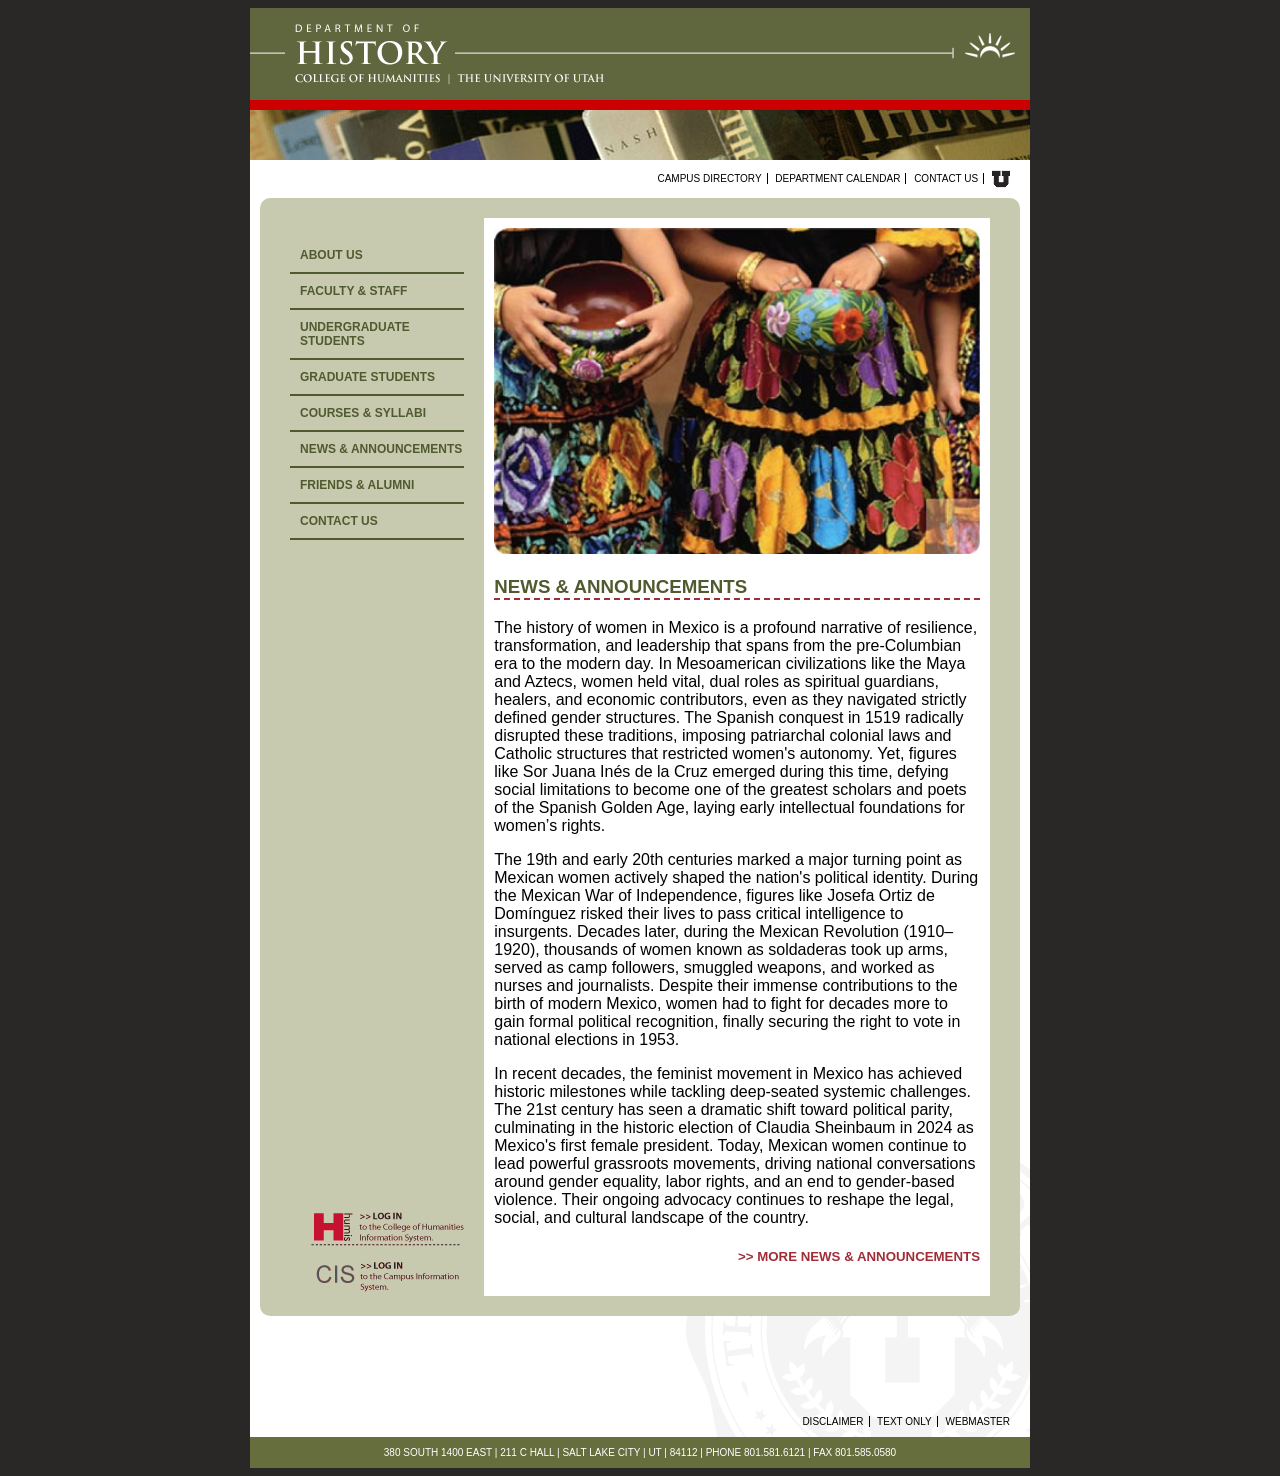
<file: index.html>
<!DOCTYPE html>
<html lang="en">
<head>
    <meta charset="UTF-8">
    <title>HUMIS Homepage</title>
    <link rel="stylesheet" href="main.css">
</head>
<body>
<div class="container">

    <header>
        <img src="images/historyHome.gif" alt="U of U History Department">
        <img src="images/histHomepic.jpg" alt="Shelf of Books">
    </header>

    <section class="middle">
        <nav>
            <a href="#">Campus Directory</a>
            <a href="#">Department Calendar</a>
            <a href="contact-us.html">Contact Us</a>

            <a href="#">
                <img src="images/u_small.gif" alt="U of U logo">
            </a>
        </nav>

        <nav class="drop-down-menu">
            <label for="DropDown">
                <select name="DropDown" id="DropDown">
                    <option value="about-us.html">About Us</option>
                    <option value="#">Faculty &amp; Staff</option>
                    <option value="#">Undergraduate Students</option>
                    <option value="#">Graduate Students</option>
                    <option value="courses-syllabi.html">Courses &amp; Syllabi</option>
                    <option value="news-announcements.html">News &amp; Announcements</option>
                    <option value="friends-alumni.html">Friends &amp; Alumni</option>
                    <option value="contact-us.html">Contact Us</option>
                </select>
            </label>
        </nav>

        <div class="green-box">
            <aside class="left-side">
                <nav class="left-nav">
                    <a href="about-us.html">About Us</a>
                    <a href="#">Faculty &amp; Staff</a>
                    <a href="#">Undergraduate Students</a>
                    <a href="#">Graduate Students</a>
                    <a href="courses-syllabi.html">Courses &amp; Syllabi</a>
                    <a href="news-announcements.html">News &amp; Announcements</a>
                    <a href="friends-alumni.html">Friends &amp; Alumni</a>
                    <a href="contact-us.html">Contact Us</a>
                </nav>
                <div class="login-links">
                    <a href="#">
                        <img src="images/login-humis.gif" alt="HUMIS login">
                    </a>
                    <a href="#">
                        <img src="images/login-cis.gif" alt="CIS login">
                    </a>
                </div>
            </aside>

            <main>
                <img src="images/women_w_pottery.jpg" alt="Women With Pottery">
                <h3>News & ANNOUNCEMENTS</h3>
                <p>The history of women in Mexico is a profound narrative of resilience, transformation, and leadership
                    that spans from the pre-Columbian era to the modern day. In Mesoamerican civilizations like the Maya
                    and Aztecs, women held vital, dual roles as spiritual guardians, healers, and economic contributors,
                    even as they navigated strictly defined gender structures. The Spanish conquest in 1519 radically
                    disrupted these traditions, imposing patriarchal colonial laws and Catholic structures that
                    restricted women's autonomy. Yet, figures like Sor Juana Inés de la Cruz emerged during this time,
                    defying social limitations to become one of the greatest scholars and poets of the Spanish Golden
                    Age, laying early intellectual foundations for women’s rights.</p>
                <p>The 19th and early 20th centuries marked a major turning point as Mexican women actively shaped the
                    nation's political identity. During the Mexican War of Independence, figures like Josefa Ortiz de
                    Domínguez risked their lives to pass critical intelligence to insurgents. Decades later, during the
                    Mexican Revolution (1910–1920), thousands of women known as soldaderas took up arms, served as camp
                    followers, smuggled weapons, and worked as nurses and journalists. Despite their immense
                    contributions to the birth of modern Mexico, women had to fight for decades more to gain formal
                    political recognition, finally securing the right to vote in national elections in 1953.</p>
                <p>In recent decades, the feminist movement in Mexico has achieved historic milestones while tackling
                    deep-seated systemic challenges. The 21st century has seen a dramatic shift toward political parity,
                    culminating in the historic election of Claudia Sheinbaum in 2024 as Mexico's first female
                    president. Today, Mexican women continue to lead powerful grassroots movements, driving national
                    conversations around gender equality, labor rights, and an end to gender-based violence. Their
                    ongoing advocacy continues to reshape the legal, social, and cultural landscape of the country.</p>
                <h5> >> MORE NEWS & ANNOUNCEMENTS </h5>
            </main>
        </div>



        <nav class="bottom">
            <a href="#">Disclaimer</a>
            <a href="#">Text Only</a>
            <a href="#">Webmaster</a>
        </nav>
    </section>

    <footer>
        380 SOUTH 1400 EAST | 211 C HALL | SALT LAKE CITY | UT | 84112 | PHONE 801.581.6121 | FAX 801.585.0580
    </footer>
</div>

</body>
</html>
</file>
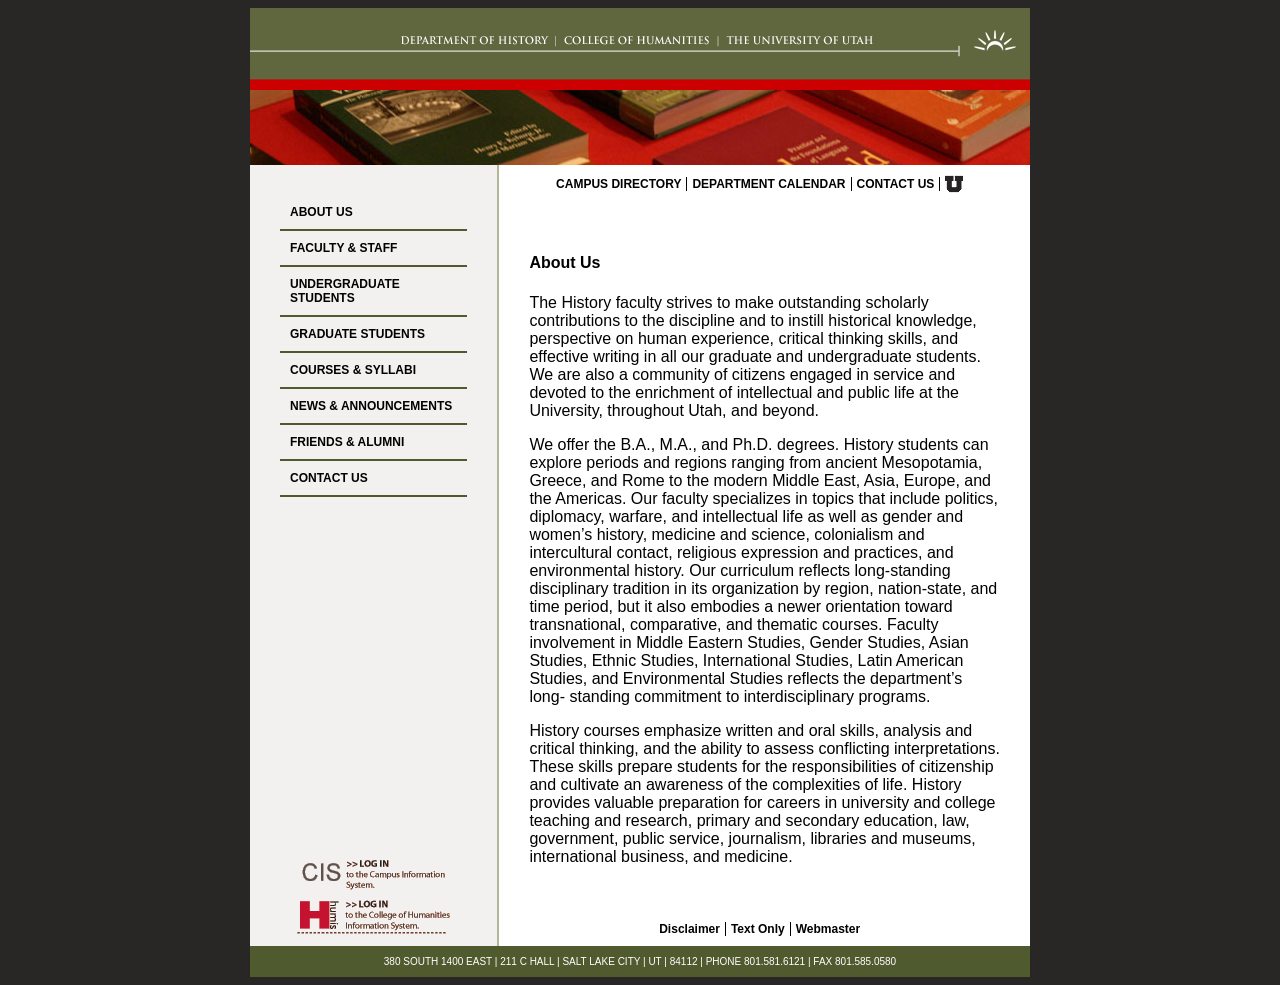
<file: About-Us.html>
<!DOCTYPE html>
<html lang="en">
<head>
    <meta charset="UTF-8">
    <title>HUMIS mobile-first flexbox responsive layout</title>
    <link rel="stylesheet" href="About-Us.css">
    <meta name="viewport" content="width=device-width,initial-scale=1.0">
</head>
<body>

<section class="container">
    <header>

        <a href="index.html">
            <img src="images/historyHeader.gif" alt="header">
        </a>
        <img src="images/histBooks01.jpg" alt="books">
    </header>

    <section class="middle">
        <div class="left-side">
            <nav class="left-nav">
                <a href="about-us.html">About Us</a>
                <a href="#">Faculty &amp; Staff</a>
                <a href="#">Undergraduate Students</a>
                <a href="#">Graduate Students</a>
                <a href="#">Courses &amp; Syllabi</a>
                <a href="#">News &amp; Announcements</a>
                <a href="#">Friends &amp; Alumni</a>
                <a href="#">Contact Us</a>
            </nav>

            <div class="login-links">
                <img src="images/login-cis.gif" alt="Login to CIS">
                <img src="images/login-humis.gif" alt="Login to HUMIS">
            </div>
        </div>

        <section class="inner">
            <nav class="drop-down-menu">
                Navigation:
                <label for="DropDown">
                    <select name="DropDown" id="DropDown">
                        <option value="about-us.html">About Us</option>
                        <option value="">Faculty &amp; Staff</option>
                        <option value="">Undergraduate Students</option>
                        <option value="">Graduate Students</option>
                        <option value="">Courses &amp; Syllabi</option>
                        <option value="">News &amp; Announcements</option>
                        <option value="">Friends &amp; Alumni</option>
                        <option value="">Contact Us</option>
                    </select>
                </label>
            </nav>

            <nav class="minor top">
                <a href="#">Campus Directory</a>
                <a href="#">Department Calendar</a>
                <a href="#">Contact Us</a>

                <a href="#">
                    <img src="images/u_small.gif" alt="U of U logo">
                </a>
            </nav>

            <main>
                <h1>About Us</h1>

                <p>The History faculty strives to make outstanding scholarly contributions to the discipline
                    and to instill historical knowledge, perspective on human experience, critical thinking
                    skills, and effective writing in all our graduate and undergraduate students. We are
                    also a community of citizens engaged in service and devoted to the enrichment of
                    intellectual and public life at the University, throughout Utah, and beyond.</p>

                <p>We offer the B.A., M.A., and Ph.D. degrees. History
                    students can explore periods and regions ranging
                    from ancient Mesopotamia, Greece, and Rome to the
                    modern Middle East, Asia, Europe, and the Americas.
                    Our faculty specializes in topics that include politics,
                    diplomacy, warfare, and intellectual life as well as
                    gender and women’s history, medicine and science,
                    colonialism and intercultural contact, religious
                    expression and practices, and environmental history.
                    Our curriculum reflects long-standing disciplinary
                    tradition in its organization by region, nation-state,
                    and time period, but it also embodies a newer
                    orientation toward transnational, comparative, and
                    thematic courses. Faculty involvement in Middle
                    Eastern Studies, Gender Studies, Asian Studies, Ethnic Studies, International Studies,
                    Latin American Studies, and Environmental Studies reflects the department’s long-
                    standing commitment to interdisciplinary programs.</p>

                <p>History courses emphasize written and oral skills, analysis and critical thinking, and
                    the ability to assess conflicting interpretations. These skills prepare students for the
                    responsibilities of citizenship and cultivate an awareness of the complexities of life.
                    History provides valuable preparation for careers in university and college teaching
                    and research, primary and secondary education, law, government, public service,
                    journalism, libraries and museums, international business, and medicine.</p>
            </main>

            <nav class="minor bottom">
                <a href="#">Disclaimer</a>
                <a href="#">Text Only</a>
                <a href="#">Webmaster</a>
            </nav>
        </section>
    </section>

    <footer>
        380 SOUTH 1400 EAST | 211 C HALL | SALT LAKE CITY | UT | 84112 | PHONE 801.581.6121 | FAX 801.585.0580
    </footer>

</section>

</body>
</html>
</file>
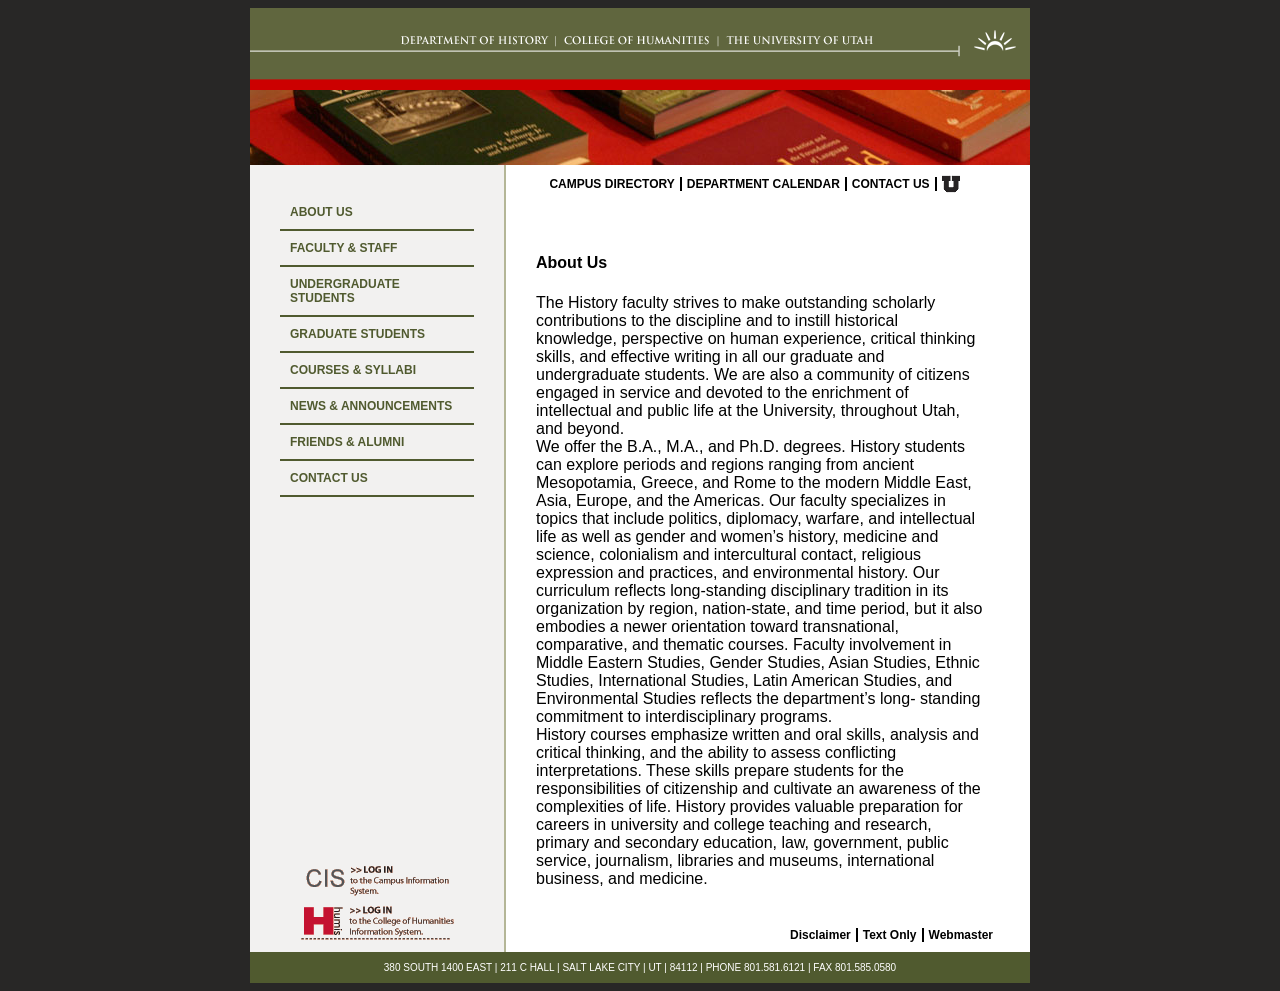
<file: about-us.html>
<!DOCTYPE html>
<html lang="en">
<head>
    <meta charset="UTF-8">
    <title>HUMIS mobile-first flexbox responsive layout</title>
    <link rel="stylesheet" href="inner-styles.css">
    <link rel="stylesheet" href="typography.css">
    <meta name="viewport" content="width=device-width,initial-scale=1.0">
</head>
<body>

<section class="container">
    <header>

        <a href="index.html">
            <img src="images/historyHeader.gif" alt="header">
        </a>
        <img src="images/histBooks01.jpg" alt="books">
    </header>

    <section class="middle">
        <div class="left-side">
            <nav class="left-nav">
                <a href="about-us.html">About Us</a>
                <a href="#">Faculty &amp; Staff</a>
                <a href="#">Undergraduate Students</a>
                <a href="#">Graduate Students</a>
                <a href="courses-syllabi.html">Courses &amp; Syllabi</a>
                <a href="news-announcements.html">News &amp; Announcements</a>
                <a href="friends-alumni.html">Friends &amp; Alumni</a>
                <a href="contact-us.html">Contact Us</a>
            </nav>

            <div class="login-links">
                <img src="images/login-cis.gif" alt="Login to CIS">
                <img src="images/login-humis.gif" alt="Login to HUMIS">
            </div>
        </div>

        <section class="inner">
            <nav class="drop-down-menu">
                Navigation:
                <label for="DropDown">
                    <select name="DropDown" id="DropDown">
                        <option value="about-us.html">About Us</option>
                        <option value="">Faculty &amp; Staff</option>
                        <option value="">Undergraduate Students</option>
                        <option value="">Graduate Students</option>
                        <option value="">Courses &amp; Syllabi</option>
                        <option value="">News &amp; Announcements</option>
                        <option value="">Friends &amp; Alumni</option>
                        <option value="contact-us.html">Contact Us</option>
                    </select>
                </label>
            </nav>

            <nav class="minor top">
                <a href="#">Campus Directory</a>
                <a href="#">Department Calendar</a>
                <a href="contact-us.html">Contact Us</a>

                <a href="#">
                    <img src="images/u_small.gif" alt="U of U logo">
                </a>
            </nav>

            <main>
                <h1>About Us</h1>

                <p>The History faculty strives to make outstanding scholarly contributions to the discipline
                    and to instill historical knowledge, perspective on human experience, critical thinking
                    skills, and effective writing in all our graduate and undergraduate students. We are
                    also a community of citizens engaged in service and devoted to the enrichment of
                    intellectual and public life at the University, throughout Utah, and beyond.</p>

                <p>We offer the B.A., M.A., and Ph.D. degrees. History
                    students can explore periods and regions ranging
                    from ancient Mesopotamia, Greece, and Rome to the
                    modern Middle East, Asia, Europe, and the Americas.
                    Our faculty specializes in topics that include politics,
                    diplomacy, warfare, and intellectual life as well as
                    gender and women’s history, medicine and science,
                    colonialism and intercultural contact, religious
                    expression and practices, and environmental history.
                    Our curriculum reflects long-standing disciplinary
                    tradition in its organization by region, nation-state,
                    and time period, but it also embodies a newer
                    orientation toward transnational, comparative, and
                    thematic courses. Faculty involvement in Middle
                    Eastern Studies, Gender Studies, Asian Studies, Ethnic Studies, International Studies,
                    Latin American Studies, and Environmental Studies reflects the department’s long-
                    standing commitment to interdisciplinary programs.</p>

                <p>History courses emphasize written and oral skills, analysis and critical thinking, and
                    the ability to assess conflicting interpretations. These skills prepare students for the
                    responsibilities of citizenship and cultivate an awareness of the complexities of life.
                    History provides valuable preparation for careers in university and college teaching
                    and research, primary and secondary education, law, government, public service,
                    journalism, libraries and museums, international business, and medicine.</p>
            </main>

            <nav class="minor bottom">
                <a href="#">Disclaimer</a>
                <a href="#">Text Only</a>
                <a href="#">Webmaster</a>
            </nav>
        </section>
    </section>

    <footer>
        380 SOUTH 1400 EAST | 211 C HALL | SALT LAKE CITY | UT | 84112 | PHONE 801.581.6121 | FAX 801.585.0580
    </footer>

</section>

</body>
</html>
</file>
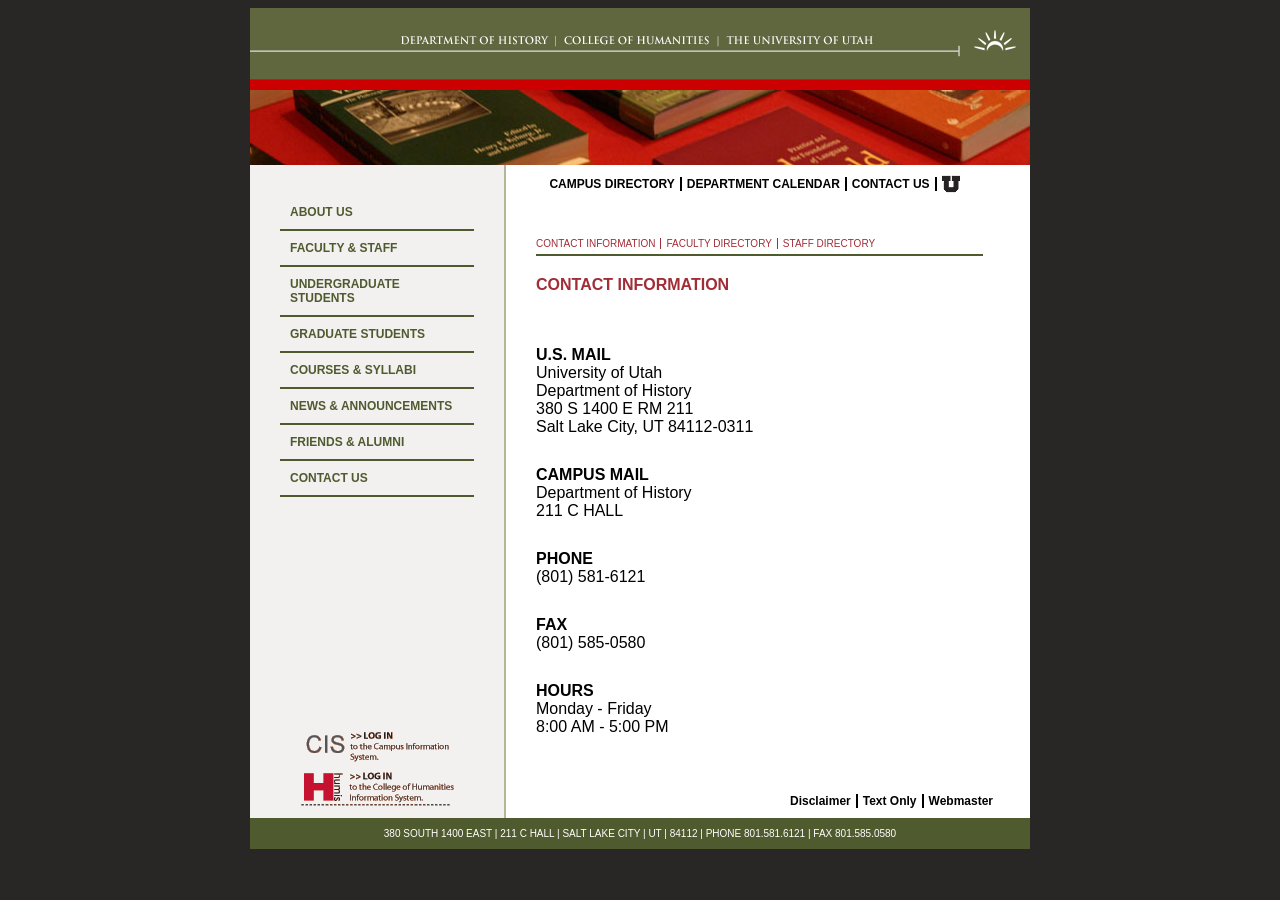
<file: contact-us.html>
<!DOCTYPE html>
<html lang="en">
<head>
    <meta charset="UTF-8">
    <title>Contact Information</title>
    <link rel="stylesheet" href="inner-styles.css">
    <link rel="stylesheet" href="typography.css">
    <meta name="viewport" content="width=device-width,initial-scale=1.0">
</head>
<body>

<section class="container">
    <header>

        <a href="index.html">
            <img src="images/historyHeader.gif" alt="header">
        </a>
        <img src="images/histBooks01.jpg" alt="books">
    </header>

    <section class="middle">
        <div class="left-side">
            <nav class="left-nav">
                <a href="about-us.html">About Us</a>
                <a href="#">Faculty &amp; Staff</a>
                <a href="#">Undergraduate Students</a>
                <a href="#">Graduate Students</a>
                <a href="courses-syllabi.html">Courses &amp; Syllabi</a>
                <a href="news-announcements.html">News &amp; Announcements</a>
                <a href="friends-alumni.html">Friends &amp; Alumni</a>
                <a href="contact-us.html">Contact Us</a>
            </nav>

            <div class="login-links">
                <img src="images/login-cis.gif" alt="Login to CIS">
                <img src="images/login-humis.gif" alt="Login to HUMIS">
            </div>
        </div>

        <section class="inner">
            <nav class="drop-down-menu">
                Navigation:
                <label for="DropDown">
                    <select name="DropDown" id="DropDown">
                        <option value="about-us.html">About Us</option>
                        <option value="">Faculty &amp; Staff</option>
                        <option value="">Undergraduate Students</option>
                        <option value="">Graduate Students</option>
                        <option value="courses-syllabi.html">Courses &amp; Syllabi</option>
                        <option value="news-announcements.html">News &amp; Announcements</option>
                        <option value="friends-alumni.html">Friends &amp; Alumni</option>
                        <option value="contact-us.html">Contact Us</option>
                    </select>
                </label>
            </nav>

            <nav class="minor top">
                <a href="#">Campus Directory</a>
                <a href="#">Department Calendar</a>
                <a href="contact-us.html">Contact Us</a>

                <a href="#">
                    <img src="images/u_small.gif" alt="U of U logo">
                </a>
            </nav>

            <nav class="contact information">
                <a href="#">Contact Information</a>
                <a href="#">Faculty Directory</a>
                <a href="#">Staff Directory</a>
            </nav>

            <main class="linear-copy">
                <h1>Contact Information</h1>

                <div>
                    <h4>
                        U.S. MAIL
                    </h4>
                    <p>
                        University of Utah<br>
                        Department of History<br>
                        380 S 1400 E RM 211<br>
                        Salt Lake City, UT 84112-0311
                    </p>
                </div>

                <div>
                <h4>
                    CAMPUS MAIL
                </h4>
                <p>
                    Department of History<br>
                    211 C HALL
                </p>
                </div>
                <div>
                <h4>
                    PHONE
                </h4>
                <p>
                    (801) 581-6121
                </p>
                </div>
                <div>
                <h4>
                    FAX
                </h4>
                <p>
                    (801) 585-0580
                </p>
                </div>
                <div>
                <h4>
                    HOURS
                </h4>
                <p>
                    Monday - Friday<br>
                    8:00 AM - 5:00 PM<br><br>
                </p>
                </div>

            </main>

            <nav class="minor bottom">
                <a href="#">Disclaimer</a>
                <a href="#">Text Only</a>
                <a href="#">Webmaster</a>
            </nav>
        </section>
    </section>

    <footer>
        380 SOUTH 1400 EAST | 211 C HALL | SALT LAKE CITY | UT | 84112 | PHONE 801.581.6121 | FAX 801.585.0580
    </footer>

</section>

</body>
</html>
</file>
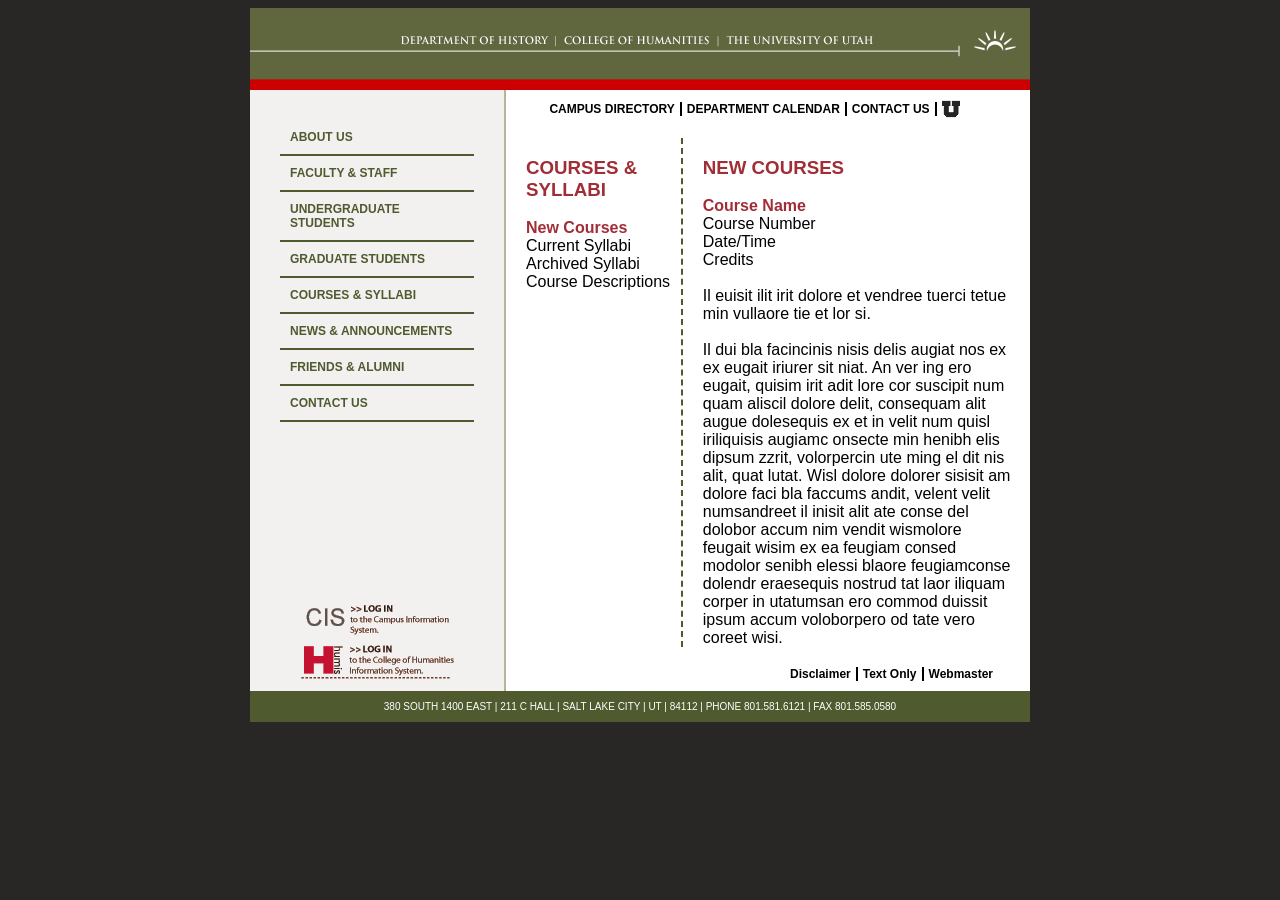
<file: courses-syllabi.html>
<!DOCTYPE html>
<html lang="en">
<head>
    <meta charset="UTF-8">
    <title>Courses & Syllabi</title>
    <link rel="stylesheet" href="inner-styles.css">
    <link rel="stylesheet" href="typography.css">
    <link rel="stylesheet" href="split.css">
    <meta name="viewport" content="width=device-width,initial-scale=1.0">
</head>
<body>
<section class="container">
    <header>

        <a href="index.html">
            <img src="images/historyHeader.gif" alt="header">
        </a>
    </header>

    <section class="middle">
        <div class="left-side">
            <nav class="left-nav">
                <a href="about-us.html">About Us</a>
                <a href="#">Faculty &amp; Staff</a>
                <a href="#">Undergraduate Students</a>
                <a href="#">Graduate Students</a>
                <a href="courses-syllabi.html">Courses &amp; Syllabi</a>
                <a href="news-announcements.html">News &amp; Announcements</a>
                <a href="friends-alumni.html">Friends &amp; Alumni</a>
                <a href="contact-us.html">Contact Us</a>
            </nav>

            <div class="login-links">
                <img src="images/login-cis.gif" alt="Login to CIS">
                <img src="images/login-humis.gif" alt="Login to HUMIS">
            </div>
        </div>

        <section class="inner">
            <nav class="drop-down-menu">
                Navigation:
                <label for="DropDown">
                    <select name="DropDown" id="DropDown">
                        <option value="about-us.html">About Us</option>
                        <option value="">Faculty &amp; Staff</option>
                        <option value="">Undergraduate Students</option>
                        <option value="">Graduate Students</option>
                        <option value="courses-syllabi.html">Courses &amp; Syllabi</option>
                        <option value="news-announcements.html">News &amp; Announcements</option>
                        <option value="friends-alumni.html">Friends &amp; Alumni</option>
                        <option value="contact-us.html">Contact Us</option>
                    </select>
                </label>
            </nav>

            <nav class="minor top">
                <a href="#">Campus Directory</a>
                <a href="#">Department Calendar</a>
                <a href="contact-us.html">Contact Us</a>

                <a href="#">
                    <img src="images/u_small.gif" alt="U of U logo">
                </a>
            </nav>


            <section class="split">

                <div class=left>
                   <h3>Courses & Syllabi</h3>
                    <h4>New Courses</h4>
                    <p>Current Syllabi </p>
                       <p> Archived Syllabi</p>
                        <p>Course Descriptions </p>
                </div>

                <div class=right>
                    <h3>New Courses</h3>
                    <h4>Course Name</h4>
                    <p>Course Number</p>
                    <p>Date/Time</p>
                    <p>Credits</p> <br>

                    <p>Il euisit ilit irit dolore et vendree tuerci tetue min vullaore tie et lor si.</p><br>

                    <p>Il dui bla facincinis nisis delis augiat nos ex ex eugait iriurer sit niat. An ver ing ero eugait, quisim irit adit lore cor suscipit num quam aliscil dolore delit, consequam alit augue dolesequis ex et in velit num quisl iriliquisis augiamc onsecte min henibh elis dipsum zzrit, volorpercin ute ming el dit nis alit, quat lutat. Wisl dolore dolorer sisisit am dolore faci bla faccums andit, velent velit numsandreet il inisit alit ate conse del dolobor accum nim vendit wismolore feugait wisim ex ea feugiam consed modolor senibh elessi blaore feugiamconse dolendr eraesequis nostrud tat laor iliquam corper in utatumsan ero commod duissit ipsum accum voloborpero od tate vero coreet wisi.</p>
                </div>


            </section>

            <nav class="minor bottom">
                <a href="#">Disclaimer</a>
                <a href="#">Text Only</a>
                <a href="#">Webmaster</a>
            </nav>
        </section>
    </section>

    <footer>
        380 SOUTH 1400 EAST | 211 C HALL | SALT LAKE CITY | UT | 84112 | PHONE 801.581.6121 | FAX 801.585.0580
    </footer>

</section>

</body>
</html>
</file>
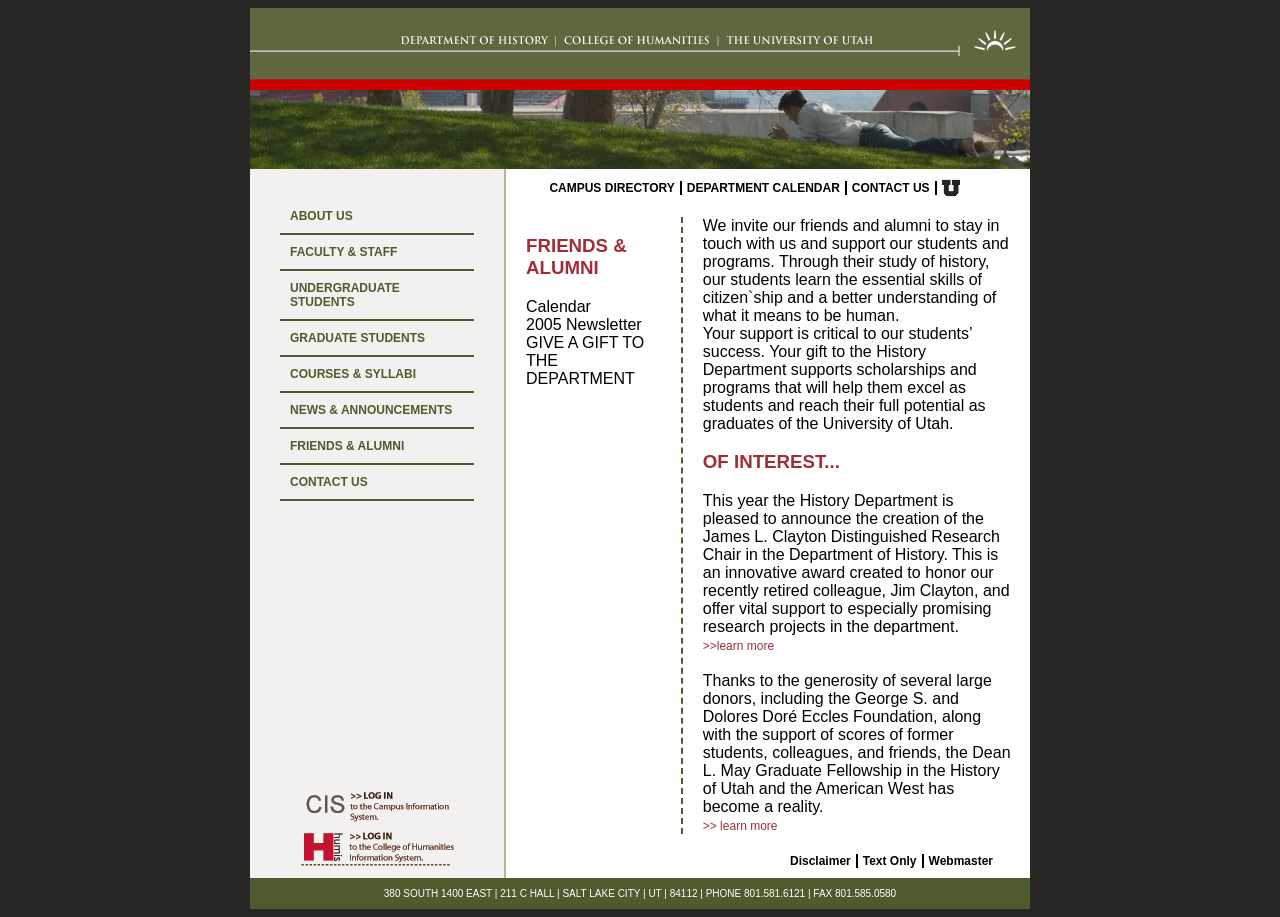
<file: friends-alumni.html>
<!DOCTYPE html>
<html lang="en">
<head>
    <meta charset="UTF-8">
    <title>Friends & Alumni</title>
    <link rel="stylesheet" href="inner-styles.css">
    <link rel="stylesheet" href="typography.css">
    <link rel="stylesheet" href="split.css">
    <meta name="viewport" content="width=device-width,initial-scale=1.0">
</head>
<body>
<section class="container">
    <header>

        <a href="index.html">
            <img src="images/historyHeader.gif" alt="header">
        </a>
        <img src="images/guy_laying_in_grass.png" alt="grass">
    </header>

    <section class="middle">
        <div class="left-side">
            <nav class="left-nav">
                <a href="about-us.html">About Us</a>
                <a href="#">Faculty &amp; Staff</a>
                <a href="#">Undergraduate Students</a>
                <a href="#">Graduate Students</a>
                <a href="courses-syllabi.html">Courses &amp; Syllabi</a>
                <a href="news-announcements.html">News &amp; Announcements</a>
                <a href="friends-alumni.html">Friends &amp; Alumni</a>
                <a href="contact-us.html">Contact Us</a>
            </nav>

            <div class="login-links">
                <img src="images/login-cis.gif" alt="Login to CIS">
                <img src="images/login-humis.gif" alt="Login to HUMIS">
            </div>
        </div>

        <section class="inner">
            <nav class="drop-down-menu">
                Navigation:
                <label for="DropDown">
                    <select name="DropDown" id="DropDown">
                        <option value="about-us.html">About Us</option>
                        <option value="">Faculty &amp; Staff</option>
                        <option value="">Undergraduate Students</option>
                        <option value="">Graduate Students</option>
                        <option value="courses-syllabi.html">Courses &amp; Syllabi</option>
                        <option value="news-announcements.html">News &amp; Announcements</option>
                        <option value="friends-alumni.html">Friends &amp; Alumni</option>
                        <option value="contact-us.html">Contact Us</option>
                    </select>
                </label>
            </nav>

            <nav class="minor top">
                <a href="#">Campus Directory</a>
                <a href="#">Department Calendar</a>
                <a href="contact-us.html">Contact Us</a>

                <a href="#">
                    <img src="images/u_small.gif" alt="U of U logo">
                </a>
            </nav>


            <section class="split">

                <div class=left>
                    <h3>Friends & Alumni</h3>
                    <p>Calendar</p>
                    <p>2005 Newsletter</p>
                    <p>GIVE A GIFT TO THE DEPARTMENT</p>
                </div>

                <div class=right>
                    <p>We invite our friends and alumni to stay in touch with us and support our students and programs.  Through their study of history, our students learn the essential skills of citizen`ship and a better understanding of what it means to be human.</p>
                    <p>Your support is critical to our students’ success.  Your gift to the History Department supports scholarships and programs that will help them excel as students and reach their full potential as graduates of the University of Utah.</p>

                    <h3>Of Interest...</h3>
                    <p>This year the History Department is pleased to announce the creation of the James L. Clayton Distinguished Research Chair in the Department of History.  This is an innovative award created to honor our recently retired colleague, Jim Clayton, and offer vital support to especially promising research projects in the department. </p>
                    <h7> >>learn more </h7><br><br>

                    <p>Thanks to the generosity of several large donors, including the George S. and Dolores Doré Eccles Foundation, along with the support of scores of former students, colleagues, and friends, the Dean L. May Graduate Fellowship in the History of Utah and the American West has become a reality. </p>
                    <h7> >> learn more </h7>
                </div>


            </section>

            <nav class="minor bottom">
                <a href="#">Disclaimer</a>
                <a href="#">Text Only</a>
                <a href="#">Webmaster</a>
            </nav>
        </section>
    </section>

    <footer>
        380 SOUTH 1400 EAST | 211 C HALL | SALT LAKE CITY | UT | 84112 | PHONE 801.581.6121 | FAX 801.585.0580
    </footer>

</section>
</body>
</html>
</file>
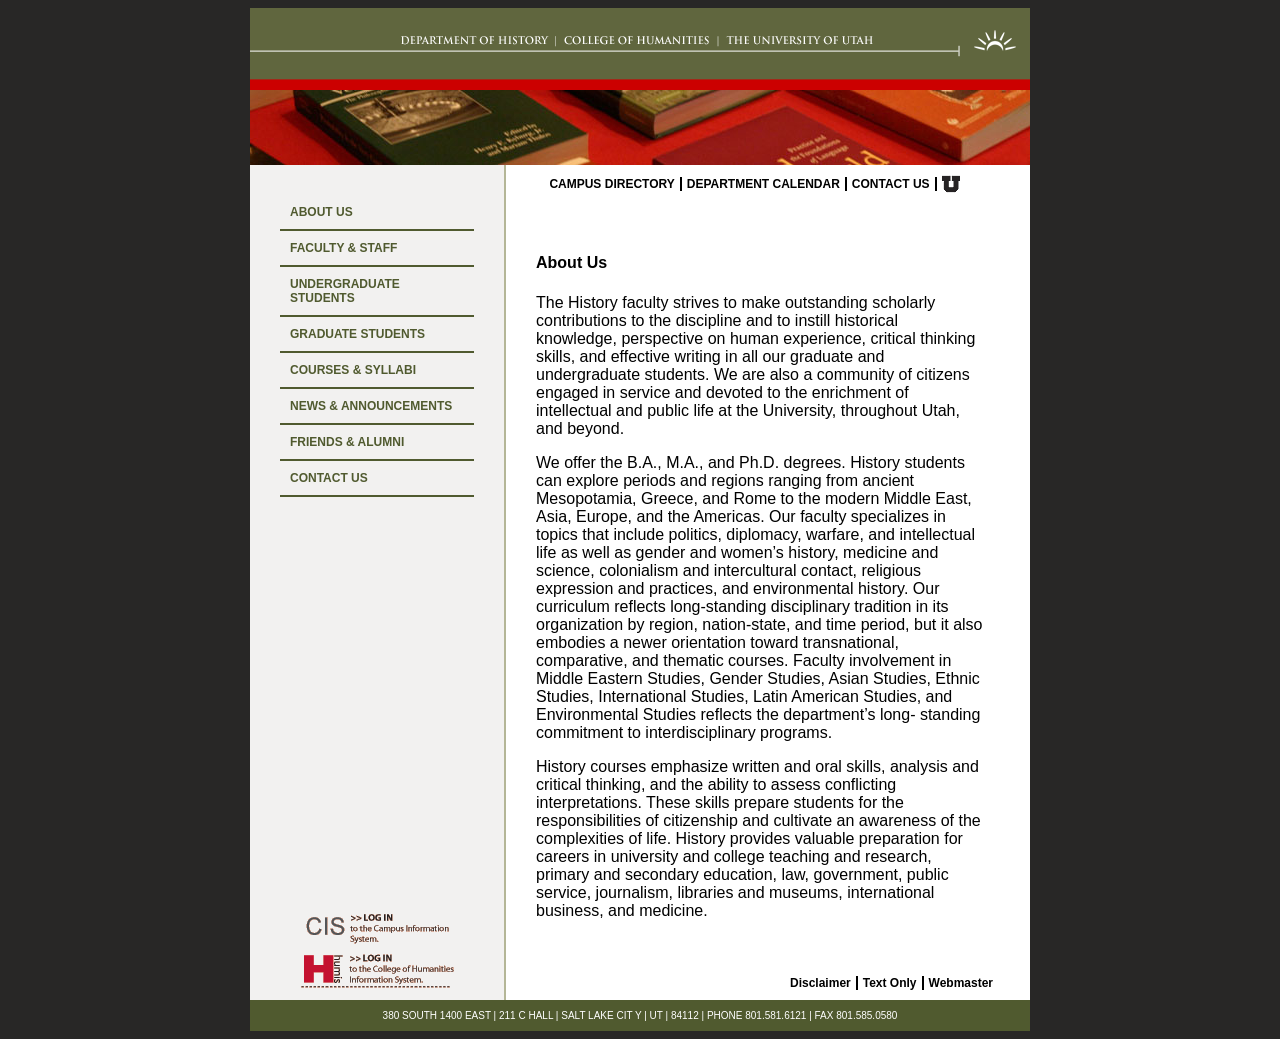
<file: inner-layout.html>
<!DOCTYPE html>
<html lang="en">
<head>
    <meta charset="UTF-8">
    <title>HUMIS mobile-first flexbox responsive layout</title>
    <link rel="stylesheet" href="inner-styles.css">
    <meta name="viewport" content="width=device-width,initial-scale=1.0">
</head>
<body>

<section class="container">
    <header>
        <img src="images/historyHeader.gif" alt="header">
        <img src="images/histBooks01.jpg" alt="books">
    </header>

    <section class="middle">
        <div class="left-side">
            <nav class="left-nav">
                <a href="#">About Us</a>
                <a href="#">Faculty &amp; Staff</a>
                <a href="#">Undergraduate Students</a>
                <a href="#">Graduate Students</a>
                <a href="#">Courses &amp; Syllabi</a>
                <a href="#">News &amp; Announcements</a>
                <a href="#">Friends &amp; Alumni</a>
                <a href="#">Contact Us</a>
            </nav>

            <div class="login-links">
                <img src="images/login-cis.gif" alt="Login to CIS">
                <img src="images/login-humis.gif" alt="Login to HUMIS">
            </div>
        </div>

        <section class="inner">
            <nav class="drop-down-menu">
                <label for="DropDown">
                    <select name="DropDown" id="DropDown">
                        <option value="">About Us</option>
                        <option value="">Faculty &amp; Staff</option>
                        <option value="">Undergraduate Students</option>
                        <option value="">Graduate Students</option>
                        <option value="">Courses &amp; Syllabi</option>
                        <option value="">News &amp; Announcements</option>
                        <option value="">Friends &amp; Alumni</option>
                        <option value="">Contact Us</option>
                    </select>
                </label>
            </nav>

            <nav class="minor top">
                <a href="#">Campus Directory</a>
                <a href="#">Department Calendar</a>
                <a href="#">Contact Us</a>

                <a href="#">
                    <img src="images/u_small.gif" alt="U of U logo">
                </a>
            </nav>

            <main>
                <h1>About Us</h1>

                <p>The History faculty strives to make outstanding scholarly contributions to the discipline
                    and to instill historical knowledge, perspective on human experience, critical thinking
                    skills, and effective writing in all our graduate and undergraduate students. We are
                    also a community of citizens engaged in service and devoted to the enrichment of
                    intellectual and public life at the University, throughout Utah, and beyond.</p>

                <p>We offer the B.A., M.A., and Ph.D. degrees. History
                    students can explore periods and regions ranging
                    from ancient Mesopotamia, Greece, and Rome to the
                    modern Middle East, Asia, Europe, and the Americas.
                    Our faculty specializes in topics that include politics,
                    diplomacy, warfare, and intellectual life as well as
                    gender and women’s history, medicine and science,
                    colonialism and intercultural contact, religious
                    expression and practices, and environmental history.
                    Our curriculum reflects long-standing disciplinary
                    tradition in its organization by region, nation-state,
                    and time period, but it also embodies a newer
                    orientation toward transnational, comparative, and
                    thematic courses. Faculty involvement in Middle
                    Eastern Studies, Gender Studies, Asian Studies, Ethnic Studies, International Studies,
                    Latin American Studies, and Environmental Studies reflects the department’s long-
                    standing commitment to interdisciplinary programs.</p>

                <p>History courses emphasize written and oral skills, analysis and critical thinking, and
                    the ability to assess conflicting interpretations. These skills prepare students for the
                    responsibilities of citizenship and cultivate an awareness of the complexities of life.
                    History provides valuable preparation for careers in university and college teaching
                    and research, primary and secondary education, law, government, public service,
                    journalism, libraries and museums, international business, and medicine.</p>
            </main>

            <nav class="minor bottom">
                <a href="#">Disclaimer</a>
                <a href="#">Text Only</a>
                <a href="#">Webmaster</a>
            </nav>
        </section>
    </section>

    <footer>
        380 SOUTH 1400 EAST | 211 C HALL | SALT LAKE CIT Y | UT | 84112 | PHONE 801.581.6121 | FAX 801.585.0580
    </footer>

</section>

</body>
</html>
</file>
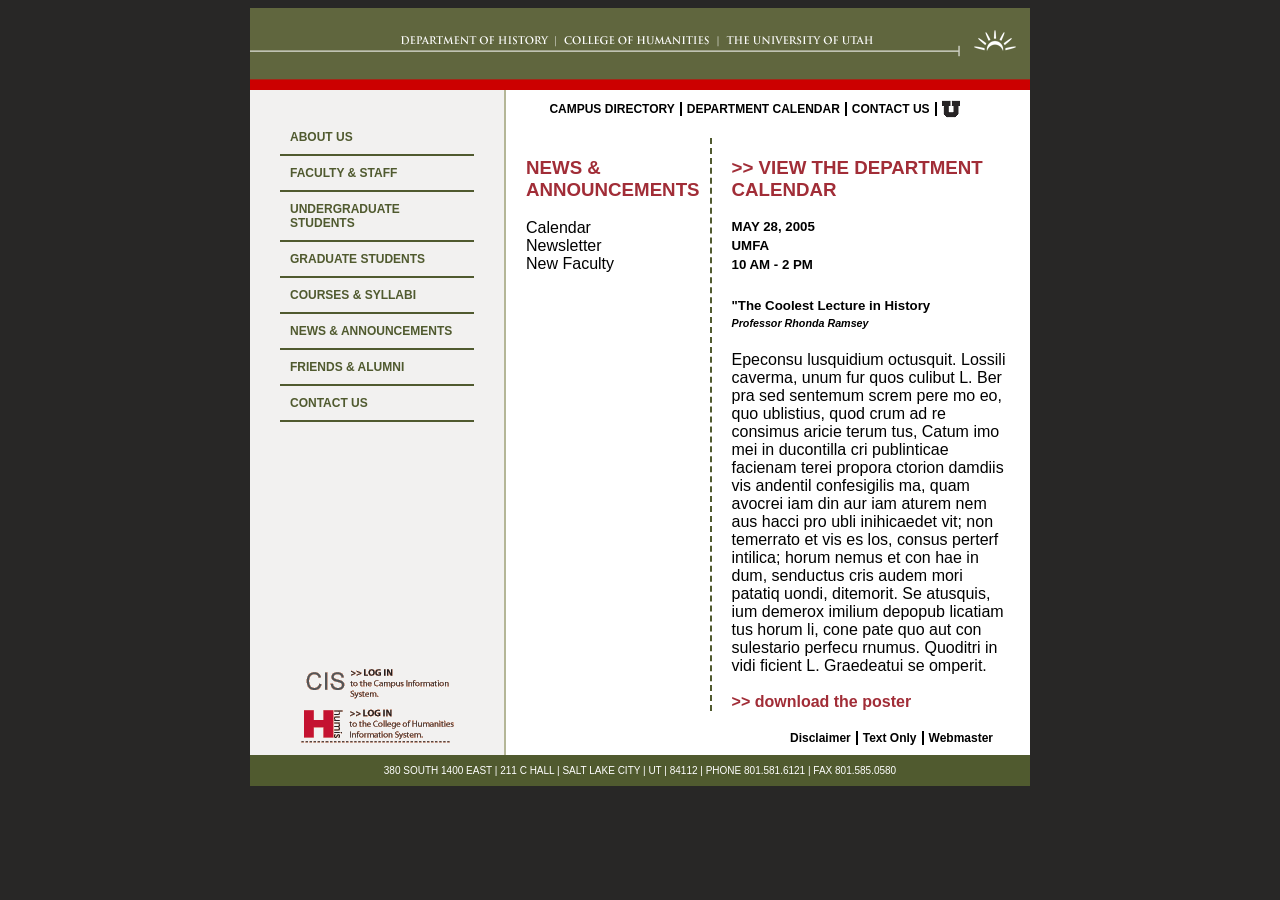
<file: news-announcements.html>
<!DOCTYPE html>
<html lang="en">
<head>
    <meta charset="UTF-8">
    <title>News & Announcements</title>
    <link rel="stylesheet" href="inner-styles.css">
    <link rel="stylesheet" href="typography.css">
    <link rel="stylesheet" href="split.css">
    <meta name="viewport" content="width=device-width,initial-scale=1.0">
</head>
<body>
<section class="container">
    <header>

        <a href="index.html">
            <img src="images/historyHeader.gif" alt="header">
        </a>
    </header>

    <section class="middle">
        <div class="left-side">
            <nav class="left-nav">
                <a href="about-us.html">About Us</a>
                <a href="#">Faculty &amp; Staff</a>
                <a href="#">Undergraduate Students</a>
                <a href="#">Graduate Students</a>
                <a href="courses-syllabi.html">Courses &amp; Syllabi</a>
                <a href="news-announcements.html">News &amp; Announcements</a>
                <a href="friends-alumni.html">Friends &amp; Alumni</a>
                <a href="contact-us.html">Contact Us</a>
            </nav>

            <div class="login-links">
                <img src="images/login-cis.gif" alt="Login to CIS">
                <img src="images/login-humis.gif" alt="Login to HUMIS">
            </div>
        </div>

        <section class="inner">
            <nav class="drop-down-menu">
                Navigation:
                <label for="DropDown">
                    <select name="DropDown" id="DropDown">
                        <option value="about-us.html">About Us</option>
                        <option value="">Faculty &amp; Staff</option>
                        <option value="">Undergraduate Students</option>
                        <option value="">Graduate Students</option>
                        <option value="courses-syllabi.html">Courses &amp; Syllabi</option>
                        <option value="news-announcements.html">News &amp; Announcements</option>
                        <option value="friends-alumni.html">Friends &amp; Alumni</option>
                        <option value="contact-us.html">Contact Us</option>
                    </select>
                </label>
            </nav>

            <nav class="minor top">
                <a href="#">Campus Directory</a>
                <a href="#">Department Calendar</a>
                <a href="contact-us.html">Contact Us</a>

                <a href="#">
                    <img src="images/u_small.gif" alt="U of U logo">
                </a>
            </nav>


            <section class="split">

                <div class=left>
                    <h3>News & Announcements</h3>
                    <p>Calendar</p>
                    <p>Newsletter</p>
                    <p>New Faculty</p>

                </div>

                <div class=right>
                    <h3> >> View the department calendar</h3>
                    <h5>MAY 28, 2005</h5>
                    <h5>UMFA</h5>
                    <h5>10 AM - 2 PM</h5><br>
                    <h5>"The Coolest Lecture in History</h5>
                    <h6>Professor Rhonda Ramsey</h6><br>

                    <p>Epeconsu lusquidium octusquit. Lossili caverma, unum fur quos culibut L. Ber pra sed sentemum screm pere mo eo, quo ublistius, quod crum ad re consimus aricie terum tus, Catum imo mei in ducontilla cri publinticae facienam terei propora ctorion damdiis vis andentil confesigilis ma, quam avocrei iam din aur iam aturem nem aus hacci pro ubli inihicaedet vit; non temerrato et vis es los, consus perterf intilica; horum nemus et con hae in dum, senductus cris audem mori patatiq uondi, ditemorit. Se atusquis, ium demerox imilium depopub licatiam tus horum li, cone pate quo aut con sulestario perfecu rnumus. Quoditri in vidi ficient L. Graedeatui se omperit.</p><br>

                    <h4> >> download the poster </h4>
                </div>


            </section>

            <nav class="minor bottom">
                <a href="#">Disclaimer</a>
                <a href="#">Text Only</a>
                <a href="#">Webmaster</a>
            </nav>
        </section>
    </section>

    <footer>
        380 SOUTH 1400 EAST | 211 C HALL | SALT LAKE CITY | UT | 84112 | PHONE 801.581.6121 | FAX 801.585.0580
    </footer>

</section>
</body>
</html>
</file>
<file: main.css>
:root{
    --histdeptgreen: #505a2f;
    --black: #000;
    --green-light: #b4b697;
    --gray-light: #f2f1f0;
    --maroon: #a12d37;
}


body {
    background-color: #292827;
    font-family: Arial, Helvetica, sans-serif;

    div.container {
        min-width: 390px;
        max-width: 780px;
        margin: 0 auto;
        background-color: white;

        header {
            img {
                display: block;
                width: 100%;
            }
        }

        section.middle {
            min-height: 500px;
            padding: 10px;
            background-image: url(images/uofu_medallion_rt.gif);
            background-repeat: no-repeat;
            background-position: bottom right;

            > nav {
                text-align: center;
                font-size: 10px;
                text-transform: uppercase;

                a {
                    color: black;
                    border-right: 1px solid black;
                    padding-right: 5px;
                    margin-right: 5px;
                    text-decoration: none;

                    &:hover {
                        text-decoration: underline;
                    }

                    img {
                        vertical-align: middle;
                    }

                    &:last-of-type {
                        border-right: none;
                    }
                }

                &.drop-down-menu {
                    border: 1px solid black;
                    margin-top: 10px;

                    select {
                        width: 100%;
                    }
                }
            }
        }

        div.green-box {
            min-height: 400px;
            background-color: #C8CAAF;
            padding: 10px;
            margin: 10px 0 100px;
            border-radius: 10px;

            aside {
                &.left-side {
                    display: none;
                    }
            }
            main{
                background-color: white;
                padding: 10px;

                img {
                    width: 100%;
                }
            }
        }

        footer {
            background-color: #676E3D;
            text-align: center;
            color: white;
            font-size: 10px;
            padding: 10px;

        }

        /* Tablet and up overrides */
        @media screen and (width > 600px) {

            section.middle {

                > nav {
                    text-align: right;

                    &.drop-down-menu {
                        display: none;
                    }
                }

                div.green-box {
                    display: flex;
                    padding: 20px 30px;

                    aside {
                        &.left-side {
                            display: flex;
                            flex-direction: column;
                            justify-content: space-between;
                            width: 30%;
                            float: left;

                            nav {
                                margin: 20px 20px 0 0;

                                a{
                                    display: block;
                                    text-transform: uppercase;
                                    font-size: 12px;
                                    font-weight: bold;
                                    color: var(--histdeptgreen);
                                    border-bottom: 2px solid var(--histdeptgreen);
                                    text-decoration: none;
                                    padding: 10px 0 10px 10px;

                                    &:hover {
                                        background-color: var(--histdeptgreen);
                                        color: #fff;
                                    }
                                }
                            }
                        }
                        div.login-links {
                            display: flex;
                            flex-direction: column;
                            align-items: center;
                            width: 100%;
                            gap: 10px;
                        }
                    }

                    main {
                        padding: 10px;
                        float: right;
                        width: 75%;
                    }
                }
            }
        }
    }
}
h3 {
    text-transform: uppercase;
    color: var(--histdeptgreen);
    border-bottom: 2px dashed var(--maroon);
}
h5 {
    text-transform: uppercase;
    color: var(--maroon);
    text-align: right;
}
</file>
<file: About-Us.css>
:root{
    --histdeptgreen: #505a2f;
    --black: #000;
    --green-light: #b4b697;
    --gray-light: #f2f1f0;
}

/* Mobile first */
body {
    background-color: #282726;
    display: flex;
    justify-content: center;
    font-family: Arial, Helvetica, sans-serif;

    section.container {
        background-color: white;
        display: flex;
        flex-direction: column;
        min-height: 70vh;
        justify-content: space-between;
        max-width: 780px;

        header {
            img {
                width: 100%;
                display: block;
            }
        }

        section.middle {
            height: 100%;
            display: flex;
            flex-direction: column;

            div.left-side {
                display: none;
            }

            section.inner {
                display: flex;
                flex-direction: column;
                justify-content: space-between;
                height: 100%;

                nav.drop-down-menu {
                    display: flex;
                    gap: 20px;
                    justify-content: center;
                    background-color: var(--green-light);
                    padding: 20px 10px;
                    order: -1;

                    label {
                        select {
                            width: 100%;
                        }
                    }
                }

                nav.minor {
                    display: flex;
                    justify-content: center;
                    font-size: 10px;
                    align-items: center;

                    a {
                        color: var(--black);
                        border-right: 1px solid black;
                        padding-right: 5px;
                        margin-right: 5px;
                        text-decoration: none;

                        &:hover {
                            text-decoration: underline;
                        }

                        img {
                            vertical-align: middle;
                        }

                        &:last-of-type {
                            border-right: none;
                        }
                    }

                    &.top {
                        text-transform: uppercase;
                        font-weight: bold;
                        font-size: 12px;
                        margin: 5px;
                        order: -2;
                        justify-content: center;
                    }

                    &.bottom {
                        font-weight: bold;
                        font-size: 12px;
                        margin: 5px;
                        justify-content: center;
                    }
                }

                main {
                    padding: 30px;
                }
            }
        }

        footer {
            color: white;
            background-color: var(--histdeptgreen);
            text-align: center;
            padding: 10px;
            font-size: 10px;
        }


        /* Tablet and up overrides */
        @media screen and (width >= 600px) {
            section.middle {
                flex-direction: row;

                div.left-side {
                    display: flex;
                    flex-direction: column;
                    justify-content: space-between;
                    width: 30%;
                    background-color: var(--gray-light);
                    border-right: 2px solid var(--green-light);
                    padding: 10px;

                    nav.left-nav {
                        margin: 20px 20px 0;

                        a {
                            display: block;
                            text-transform: uppercase;
                            font-size: 12px;
                            font-weight: bold;
                            color: var(--black);
                            border-bottom: 2px solid var(--histdeptgreen);
                            text-decoration: none;
                            padding: 10px 0 10px 10px;

                            &:hover {
                                background-color: var(--histdeptgreen);
                                color: #fff;
                            }
                        }
                    }

                    div.login-links {
                        display: flex;
                        flex-direction: column;
                        align-items: center;
                        width: 100%;
                        gap: 10px;
                    }
                }

                section.inner {
                    width: 70%;

                    nav.drop-down-menu {
                        display: none;
                    }

                    nav.minor {
                        justify-content: flex-end;
                        padding: 5px;
                    }
                }
            }
        }
    }
}
</file>
<file: inner-styles.css>
:root{
    --histdeptgreen: #505a2f;
    --black: #000;
    --green-light: #b4b697;
    --gray-light: #f2f1f0;
    --maroon: #a12d37;
}

/* Mobile first */
body {
    background-color: #282726;
    display: flex;
    justify-content: center;
    font-family: Arial, Helvetica, sans-serif;

    section.container {
        background-color: white;
        display: flex;
        flex-direction: column;
        justify-content: space-between;
        max-width: 780px;

        header {
            img {
                width: 100%;
                display: block;
            }
        }

        section.middle {
            display: flex;
            flex-direction: column;

            div.left-side {
                display: none;
            }

            section.inner {
                display: flex;
                flex-direction: column;
                justify-content: space-between;

                nav.drop-down-menu {
                    display: flex;
                    gap: 20px;
                    justify-content: center;
                    background-color: var(--gray-light);
                    padding: 20px 10px;
                    order: -1;

                    label {
                        display: flex;

                        select {
                            width: 100%;
                        }
                    }
                }

                nav.contact {
                    display: flex;
                    justify-content: left;
                    align-items: center;
                    font-size: 10px;
                    margin-left: 25px;

                    a {

                        color: var(--maroon);
                        margin-top: 10px;
                        margin-bottom: -70px;
                        text-transform: uppercase;
                        text-decoration: none;
                        border-right: 1px solid var(--maroon);
                        padding-right: 5px;
                        padding-left: 5px;

                        &:last-of-type {
                            border-right: none;
                        }

                        /*border-bottom: 2px solid var(--histdeptgreen); */

                        &:hover {
                            text-decoration: underline;
                            color: black;
                        }
                    }
                }

                nav.minor {
                    display: flex;
                    justify-content: center;
                    font-size: 10px;
                    align-items: center;

                    a {
                        color: var(--black);
                        border-right: 2px solid black;
                        padding-right: 5px;
                        margin-right: 5px;
                        text-decoration: none;

                        &:hover {
                            text-decoration: underline;
                        }

                        img {
                            vertical-align: middle;
                        }

                        &:last-of-type {
                            border-right: none;
                        }
                        &.active {
                            text-decoration: underline;
                        }
                    }

                    &.top {
                        text-transform: uppercase;
                        font-weight: bold;
                        font-size: 12px;
                        margin: 5px;
                        order: -2;
                        justify-content: center;
                    }

                    &.bottom {
                        font-weight: bold;
                        font-size: 12px;
                        margin: 5px;
                        justify-content: Right;
                    }
                }

                main {
                    padding: 30px;
                }
            }
        }

        footer {
            color: white;
            background-color: var(--histdeptgreen);
            text-align: center;
            padding: 10px;
            font-size: 10px;
        }


        /* Tablet and up overrides */
        @media screen and (width >= 600px) {
            section.middle {
                flex-direction: row;

                div.left-side {
                    display: flex;
                    flex-direction: column;
                    justify-content: space-between;
                    width: 30%;
                    background-color: var(--gray-light);
                    border-right: 2px solid var(--green-light);
                    padding: 10px;

                    nav.left-nav {
                        margin: 20px 20px 0;

                        a {
                            display: block;
                            text-transform: uppercase;
                            font-size: 12px;
                            font-weight: bold;
                            color: var(--histdeptgreen);
                            border-bottom: 2px solid var(--histdeptgreen);
                            text-decoration: none;
                            padding: 10px 10px 10px 10px;

                            &:hover {
                                background-color: var(--histdeptgreen);
                                color: #fff;
                            }
                        }
                    }

                    div.login-links {
                        display: flex;
                        flex-direction: column;
                        align-items: center;
                        width: 100%;
                        gap: 10px;
                    }
                }

                section.inner {
                    float: right;
                    width: 65%;

                    nav.drop-down-menu {
                        display: none;
                    }

                    nav.minor {
                        justify-content: flex-end;
                        padding: 5px;
                    }
                }
            }
        }
    }
}
</file>
<file: typography.css>
h4, p {
    margin: 0;
}

h4 {
    /*border: 10px solid red;*/
}

p {
    /*border: 10px solid blue;*/
}

.linear-copy {
    display: flex;
    flex-direction: column;
    gap: 30px;
}

main.linear-copy {
    h1 {
        border-top: 2px solid var(--histdeptgreen);
        color: var(--maroon);
        text-transform: uppercase;
        padding-top: 20px;
    }
}
</file>
<file: split.css>
section.split {
    width: 100%;
    display: flex;
    flex-direction: row;
    padding: 10px;

    .left {
        width: 35%;
        padding: 0 10px;
        border-right: 2px dashed var(--histdeptgreen);
    }

    .right {
        width: 75%;
        padding: 0 10px;

    }
}
h3 {
    color: var(--maroon);
    text-transform: uppercase;
}
h2 {
    color: var(--maroon);
    text-transform: uppercase;
}
h4 {
    color: var(--maroon);
}
h6 {
    font-style: italic;
}
h5 {
    gap:5px;
    margin-top: 4px;
    margin-bottom: 4px;
}
h5 + h6 {
    gap:5px;
    margin-top: 0;
    margin-bottom: 4px;
}
.split {
    gap:10px;
}
h7 {
    color: var(--maroon);
    font-size: 12px;
}
</file>
